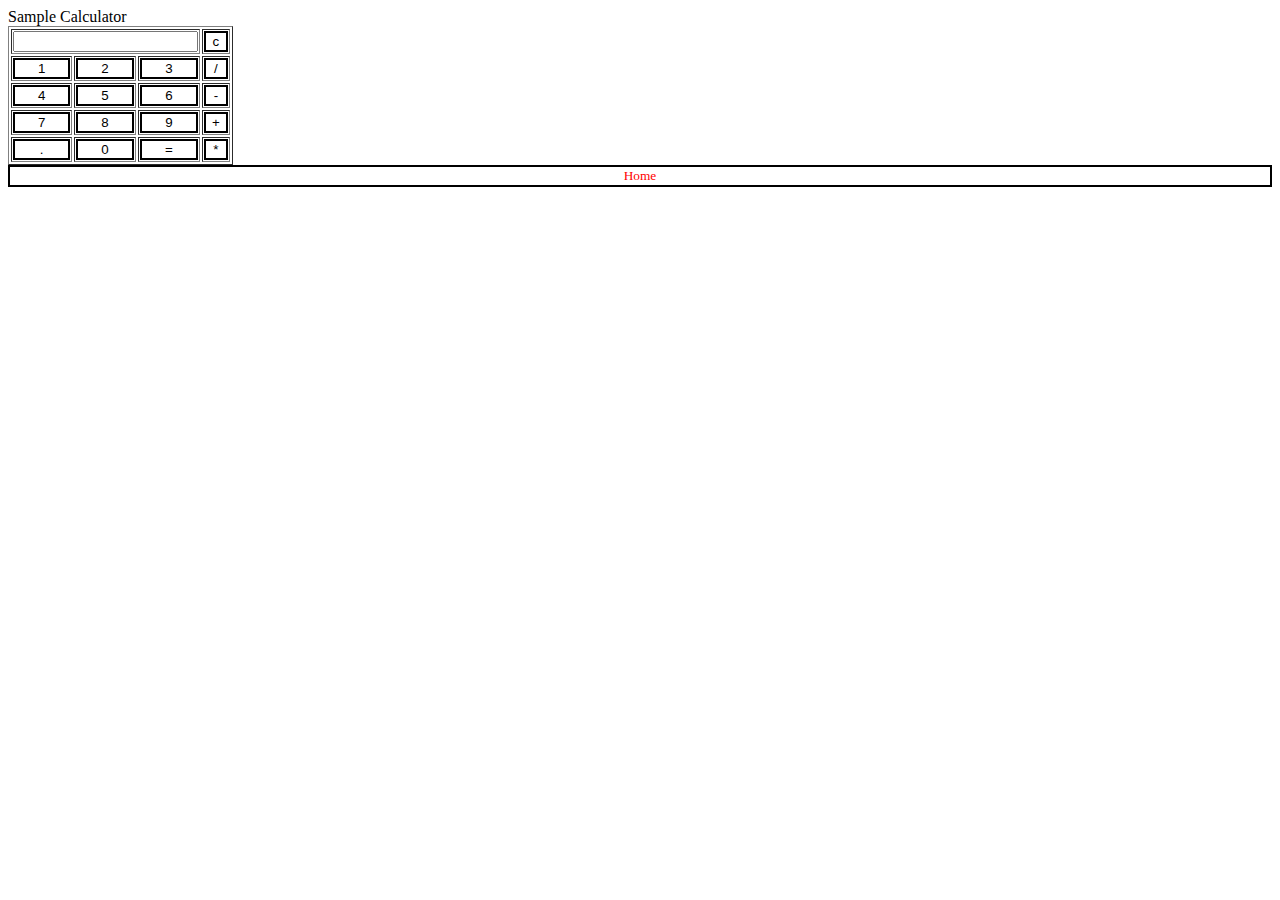
<file: ITC/calculator.html>
<!DOCTYPE html>
<html>
    <head>
        <script>
          function dis(val)
         {
             document.getElementById("result").value+=val
         }
           
         function solve()
         {
             let x = document.getElementById("result").value
             let y = eval(x)
             document.getElementById("result").value = y
         }
           
         function clr()
         {
             document.getElementById("result").value = ""
         }
         </script>
         <style>
             input[type="button"]
         {
         background-color:white;
         color: black;
         border: solid black 2px;
         width:100%
         }
         </style>
         <title> Sample Calculator </title>
</head>
         <Body>
        <div class = title >Sample Calculator</div>
      <table border ="1">
         <tr>
            <td colspan="3"><input type="text" id="result"/></td>
            <td><input type="button" value="c" onclick="clr()"/> </td>
         </tr>
         <tr>
   
            <td><input type="button" value="1" onclick="dis('1')"/> </td>
            <td><input type="button" value="2" onclick="dis('2')"/> </td>
            <td><input type="button" value="3" onclick="dis('3')"/> </td>
            <td><input type="button" value="/" onclick="dis('/')"/> </td>
         </tr>
         <tr>
            <td><input type="button" value="4" onclick="dis('4')"/> </td>
            <td><input type="button" value="5" onclick="dis('5')"/> </td>
            <td><input type="button" value="6" onclick="dis('6')"/> </td>
            <td><input type="button" value="-" onclick="dis('-')"/> </td>
         </tr>
         <tr>
            <td><input type="button" value="7" onclick="dis('7')"/> </td>
            <td><input type="button" value="8" onclick="dis('8')"/> </td>
            <td><input type="button" value="9" onclick="dis('9')"/> </td>
            <td><input type="button" value="+" onclick="dis('+')"/> </td>
         </tr>
         <tr>
            <td><input type="button" value="." onclick="dis('.')"/> </td>
            <td><input type="button" value="0" onclick="dis('0')"/> </td>
            <td><input type="button" value="=" onclick="solve()"/> </td>
            <td><input type="button" value="*" onclick="dis('*')"/> </td>
         </tr>
         </table>

         
            <input type="button" value="Home" onclick="history.back()" style = "font-family: 'Titillium'; color:red"> 
       
         
         </Body>

    
</html>
</file>
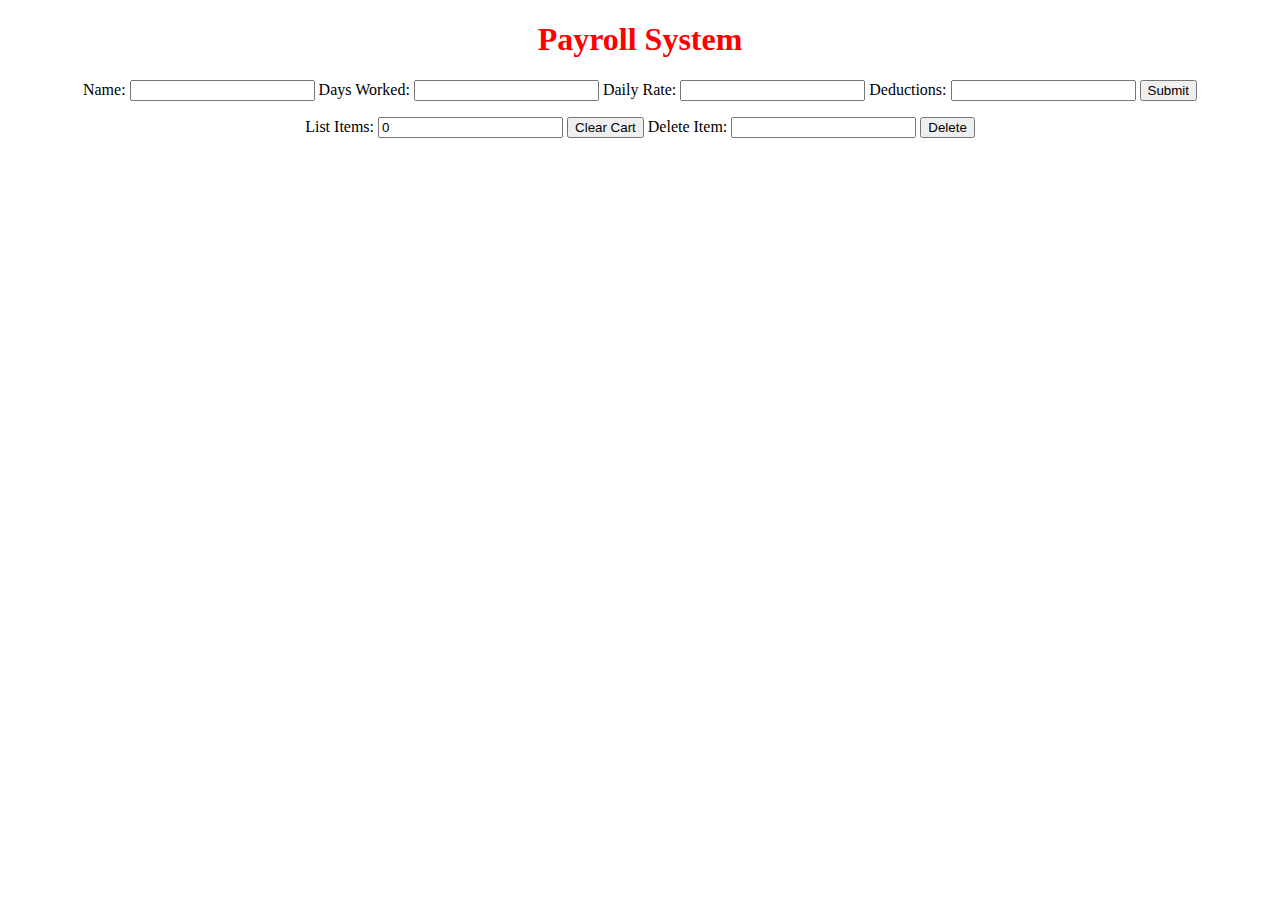
<file: ITC/cart.html>
<!DOCTYPE html>

<html>

<head>

    <style>

        #cart {

          font-family: "Trebuchet MS", Arial, Helvetica, sans-serif;

          border-collapse: collapse;

          width: 100%;

        }

        

        #cart td, #cart th {

          border: 1px solid #ddd;

          padding: 8px;

        }

        

        #cart tr:nth-child(even){background-color: #f2f2f2;}

        #cart tr:nth-child(odd){background-color: #bfddf1;}

             

        

        #cart th {

          padding-top: 12px;

          padding-bottom: 12px;

          text-align: left;

          background-color: #ff0000;

          color: white;

        }

    </style>

</head>

<body onload="initlist()">

<h1 style ="text-align: center; color: red; font-family: 'Titillium';">
    Payroll System</h1>



<p style = "text-align: center; font-family: 'Titillium';">

<label for = "employee">Name:</label>
<input type = "texbox" id = "itemdesc" name = "employee">

<label for="qty">Days Worked:</label>
<input id="qty" name="qty" type="number" oninput="computeamount()"></input>

<label for="price">Daily Rate:</label>
<input id="price" name="price" type="number" oninput="computeamount()"></input>
<!--
<label for="amount">Gross:</label>
<input id="amount" name="amount" type="number" readonly></input>
-->
<label for = "deduct">Deductions: </label>
<input type = "number" min= "0" name = "deduct" id= "deduction">

<button onclick="addtocart()">Submit</button>

</p>

<p style = "text-align: center; font-family: 'Titillium';">

<label for="items">List Items:</label>
<input id="items" name="items" type="number" readonly></input>
<button onclick="clearcart()">Clear Cart</button>

<!--   <button onclick="showcart()">Show Cart</button> --> 

<label for="delitem">Delete Item:</label>
<input id="delitem" name="delitem" type="number" ></input>
<button onclick="deleteitem()" >Delete</button>  

</p>

<!--
<p id="cart"></p>-->

<script>





    // Initialize cart      

    function initlist(){

        cart=[];

        document.getElementById("items").value=cart.length;
        document.getElementById("cart").innerHTML="";

    }

    // Clear Cart

    function clearcart(){

        var toclear;
        toclear=confirm("Delete all item(s) from cart ?");

        if (toclear) {
             initlist();
        }
    }



    // Add item to cart

    function addtocart(){

         var cartitem = {
             "item": "1",
             "price": 0,
             "qty": 1,
             "deduce":0,
            "itemamount" : function itemamount(){
                 return Math.round(this.price*this.qty*100)/100;  

               },
            "finalpay" : function netPay(){
                 return Math.round(this.price*this.qty)-this.deduce;  

               }
            };
          cartitem.item=document.getElementById("itemdesc").value;
          cartitem.qty=document.getElementById("qty").value;
          cartitem.price=document.getElementById("price").value;
          cartitem.deduce=document.getElementById("deduction").value;

          console.log(cartitem.item);
          console.log(cartitem.qty);
          console.log(cartitem.price);
          console.log(cartitem.deduction);

           cart.push(cartitem);

          //cart[cart.length]=cartitem;

          console.log(cart.length);
          document.getElementById("items").value=cart.length;
          showcart();

    }

    // Compute Amount per Item

    function computeamount() {

          var q,p,q;

          q = document.getElementById("qty").value*1;

          p = document.getElementById("price").value*1;

          a = Math.round(q*p*100)/100;  // rounds off to 2 decimal places

          console.log(a);
          document.getElementById("amount").value=a;
    }    

    

    // Delete item from chart

    function deleteitem(){

        var todelete;
        var itemno;
        itemno=document.getElementById("delitem").value;
        todelete=confirm("Delete item no. "+itemno+"?");

        if (todelete) {
             cart.splice(itemno-1,1);
             document.getElementById("items").value=cart.length;
             showcart();   
        }
    }

    // Show the contents of the cart

    function showcart(){

        var i,l,carttext,totalamount,ln;
        var theader,tbody,tb,tfooter;

        /* Generate table header;
        theader ="<thead>";
        theader+="<tr>";
        theader+="<th>No.</th>";
        theader+='<th style="text-align:left" >Item</th>';
        theader+="<th>Quantity</th>";
        theader+='<th style="text-align:right">Price</th>';
        theader+="<th>Amount</th>";
        theader+="</tr>";
        theader+="</thead>";*/
        

        theader ="<thead>";
        theader+="<tr>";
        theader+="<th>No.</th>";
        theader+='<th style="text-align:left" >Employee Name</th>';
        theader+="<th>Days Worked</th>";
        theader+='<th style="text-align:right">Daily Rate</th>';
        theader+="<th>Gross Pay</th>";
        theader+="<th>Deduction Amount</th>";
        theader+="<th>Net Pay</th>";

        // Generate Table Body
        l = cart.length;

      //  for (i=0,totalamount=0,carttext="",tbody='<tbody id="cart">';i<l;i++){
        for (i=0,totalamount=0,carttext="",tbody='';i<l;i++){
            ln=i+1;    
            tbody += "<tr>"
                +'<td>'+ln+' </td>'
                +'<td>'+cart[i].item+' </td>'
                +'<td style="text-align:right">'+cart[i].qty+'</td>'
                +'<td style="text-align:right">'+cart[i].price+'</td>'
                +'<td style="text-align:right">'+cart[i].itemamount()+'</td>'   
                +'<td style="text-align:right">'+cart[i].deduce+'</td>' 
                +'<td style="text-align:right">'+cart[i].finalpay()+'</td>' 
                +"</tr>";
            totalamount+=cart[i].itemamount();
        }
       // tbody += "</tbody>";
        // Generate table footer;
        /*
        tfooter ="<tfoot>";
        tfooter+="<tr>";
        tfooter+='<th style="text-align:left">'+cart.length+'</th>';
        tfooter+='<th style="text-align:left">Items</th>';
        tfooter+='<th></th>';
        tfooter+='<th>Total Amount</th>';
        tfooter+='<th style="text-align:right">'+totalamount+'</th>';
        tfooter+="</tr>";
        tfooter+="</tfoot>";*/

       console.log(theader+tbody+tfooter);
        document.getElementById("cart").innerHTML=
           '<table>'+theader+tbody+tfooter+'</table>';
    }
    
// Global variable
var cart = []; 

</script>
</body>
</html>
</file>
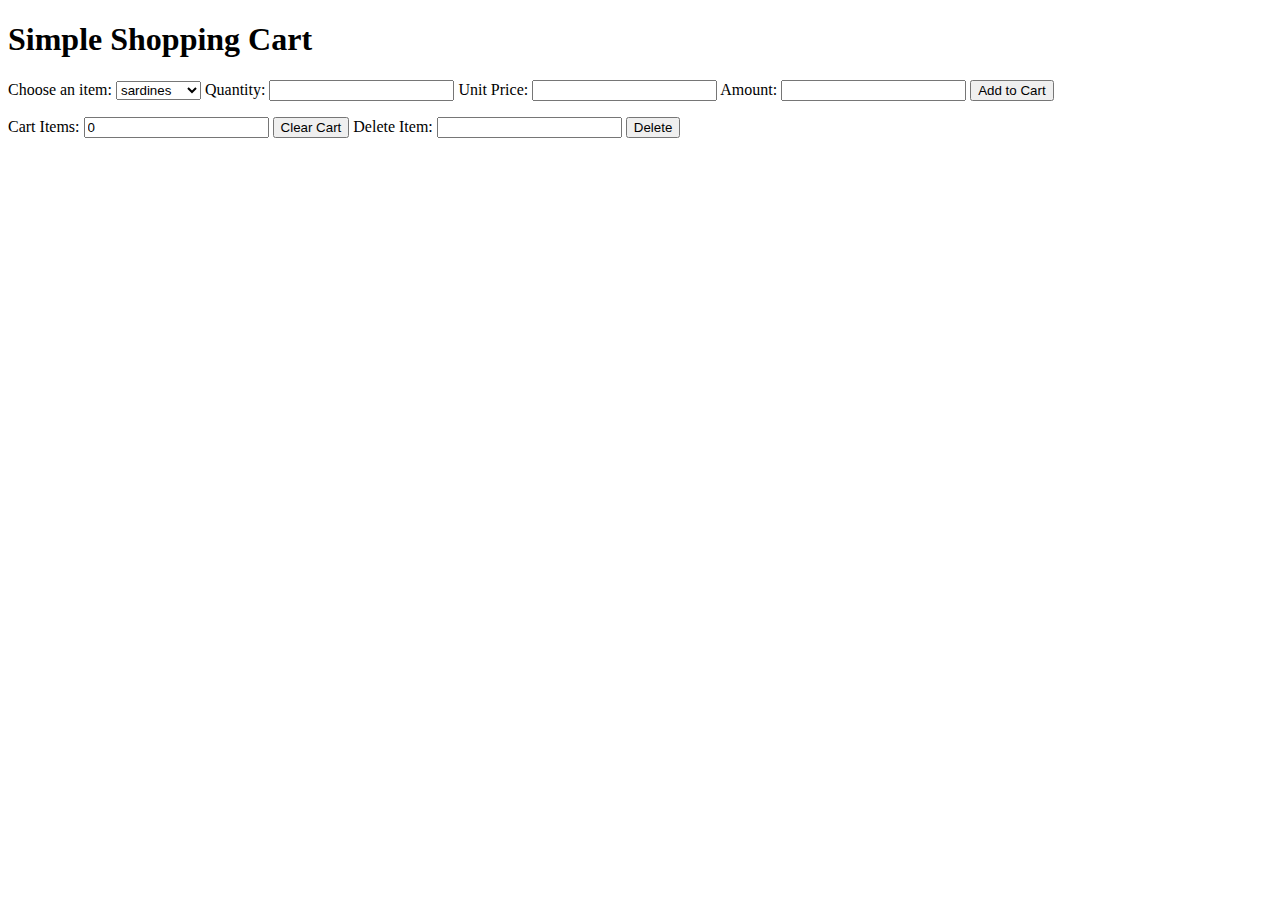
<file: ITC/cart2.html>
<!DOCTYPE html>

<html>

<head>

</head>

<body onload="initcart()">



<h1>Simple Shopping Cart</h1>



<p>

<label for="itemdesc">Choose an item:</label>    
<select name="itemdesc" id="itemdesc">
  <option value="sardines">sardines</option>
  <option value="hotdog">hotdog</option>
  <option value="shampoo">shampoo</option>
  <option value="toothpaste">toothpaste</option>
  <option value="noodles">noodles</option>
</select>

<label for="qty">Quantity:</label>
<input id="qty" name="qty" type="number" oninput="computeamount()"></input>

<label for="price">Unit Price:</label>
<input id="price" name="price" type="number" oninput="computeamount()"></input>

<label for="amount">Amount:</label>
<input id="amount" name="amount" type="number" readonly></input>

<button onclick="addtocart()">Add to Cart</button>
</p>

<p>
<label for="items">Cart Items:</label>
<input id="items" name="items" type="number" readonly></input>

<button onclick="clearcart()">Clear Cart</button>

<!--   <button onclick="showcart()">Show Cart</button> --> 

<label for="delitem">Delete Item:</label>
<input id="delitem" name="delitem" type="number" ></input>

<button onclick="deleteitem()" >Delete</button>  
</p>



<p id="cart"></p>
<script>





    // Initialize cart      

    function initcart(){

        cart=[];

        document.getElementById("items").value=cart.length;

        document.getElementById("cart").innerHTML="";



            

    }



    // Clear Cart

    function clearcart(){

        var toclear;
        toclear=confirm("Delete all item(s) from cart ?");
        if (toclear) {

             initcart();

        }

            

    }



    // Add item to cart

    function addtocart(){

         

         var cartitem = {

             "item": "1",

             "price": 0,

             "qty": 1,

            "itemamount" : function itemamount(){

                 return Math.round(this.price*this.qty*100)/100;  

               }

            };



          cartitem.item=document.getElementById("itemdesc").value;

          cartitem.qty=document.getElementById("qty").value;

          cartitem.price=document.getElementById("price").value;



          console.log(cartitem.item);

          console.log(cartitem.qty);

          console.log(cartitem.price);





           cart.push(cartitem);

          //cart[cart.length]=cartitem;



          console.log(cart.length);

          document.getElementById("items").value=cart.length;



          showcart();

    }



    // Compute Amount per Item

    function computeamount() {

          var q,p,q;

          q = document.getElementById("qty").value*1;

          p = document.getElementById("price").value*1;


          a = Math.round(q*p*100)/100;  // rounds off to 2 decimal places

          console.log(a);



          document.getElementById("amount").value=a;

        

    }    

    

    // Delete item from chart

    function deleteitem(){

        var todelete;

        var itemno;



        itemno=document.getElementById("delitem").value;
        todelete=confirm("Delete item no. "+itemno+"?");

        if (todelete) {


            cart.splice(itemno-1,1);

            document.getElementById("items").value=cart.length;

             showcart();   

        }



    }



    // Show the contents of the cart

    function showcart(){



        var i,l,carttext,totalamount,ln;

        var theader,tbody,tb,tfooter;



    

        // Generate table header;
/*
        theader ="<thead>";

        theader+="<tr>";

        theader+="<th>No.</th>";

        theader+='<th style="text-align:left" >Item</th>';

        theader+="<th>Quantity</th>";

        theader+='<th style="text-align:right">Price</th>';

        theader+="<th>Amount</th>";

        theader+="</tr>";

        theader+="</thead>"; -->


        theader ="<thead>";*/

theader+="<tr>";

theader+="<th>No.</th>";

theader+='<th style="text-align:left" >Employee Name</th>';

theader+="<th>Days Worked</th>";

theader+='<th style="text-align:right">Daily Rate</th>';

theader+="<th>Gross Pay</th>";

theader+="<th>Deduction Amount</th>";

theader+="<th>Net Pay</th>";

        

        // Generate Table Body

        l = cart.length;

        for (i=0,totalamount=0,carttext="",tbody='';i<l;i++){

            ln=i+1;    

            tbody += "<tr>"

                +'<td>'+ln+' </td>'

                +'<td>'+cart[i].item+' </td>'

                +'<td style="text-align:right">'+cart[i].qty+'</td>'

                +'<td style="text-align:right">'+cart[i].price+'</td>'

                +'<td style="text-align:right">'+cart[i].itemamount()+'</td>'                

                +"</tr>";

                       

            totalamount+=cart[i].itemamount();

          
        }



        //tbody += "</tbody>";



        // Generate table footer;

        tfooter ="<tfoot>";

        tfooter+="<tr>";

        tfooter+='<th style="text-align:left">'+cart.length+'</th>';

        tfooter+='<th style="text-align:left">Items</th>';

        tfooter+='<th></th>';

        tfooter+='<th>Total Amount</th>';

        tfooter+='<th style="text-align:right">'+totalamount+'</th>';

        tfooter+="</tr>";
        tfooter+="</tfoot>";
       console.log(theader+tbody+tfooter);
        document.getElementById("cart").innerHTML=
           "<table>"+theader+tbody+tfooter+"</table";
    }

  

// Global variable
var cart = []; 

</script>
</body>
</html>
</file>
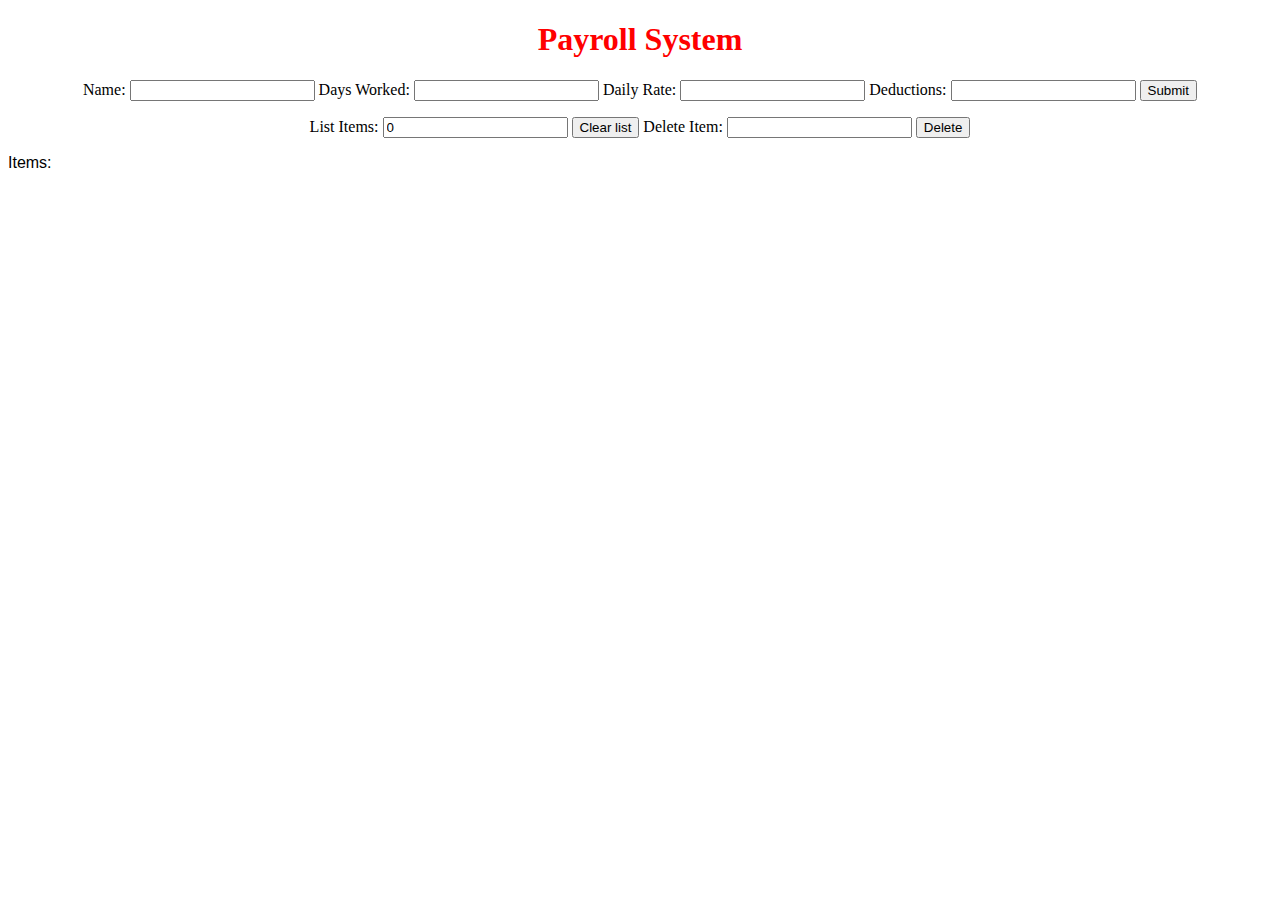
<file: ITC/cartbackup.html>
<!DOCTYPE html>
<html>
<head>
    <style>
        #list {
          font-family: "Trebuchet MS", Arial, Helvetica, sans-serif;
          border-collapse: collapse;
          width: 100%;
        }

        #list td, #list th {
          border: 1px solid #ddd;
          padding: 8px;
        }

        #list tr:nth-child(even){background-color: #f2f2f2;}
        #list tr:nth-child(odd){background-color: #bfddf1;}    

        #list th {

          padding-top: 12px;
          padding-bottom: 12px;
          text-align: center;
          background-color: #ff0000;
          color: white;
        }
    </style>
</head>

<body onload="initlist()">

<h1 style ="text-align: center; color: red; font-family: 'Titillium';">
    Payroll System</h1>



<p style = "text-align: center; font-family: 'Titillium';">

<label for = "employee">Name:</label>
<input type = "texbox" id = "employeename" name = "employee">

<label for="daysworked">Days Worked:</label>
<input id="dw" name="faysworked" type="number"></input>

<label for="dailyrate">Daily Rate:</label>
<input id="rate" name="dailyrate" type="number"></input>

<label for = "deduct">Deductions: </label>
<input type = "number" min= "0" name = "deduct" id= "deduction">

<button onclick="addtolist()">Submit</button>

</p>

<p style = "text-align: center; font-family: 'Titillium';">

<label for="items">List Items:</label>
<input id="items" name="items" type="number" readonly></input>
<button onclick="clearlist()">Clear list</button>


<label for="delitem">Delete Item:</label>
<input id="delitem" name="delitem" type="number" ></input>
<button onclick="deleteitem()" >Delete</button>  

</p>


<p id="list"></p>

<script>

    function initlist(){
        list=[];
        document.getElementById("items").value=list.length;
        document.getElementById("list").innerHTML="Items:";

    }


    function clearlist(){
        var reset;
        reset=confirm("Delete all item(s) from list ?");

        if (reset) {
             initlist();
        }
    }


    function addtolist(){

         var listitem = {
             "item": "1",
             "rate": 0,
             "dw": 1,
             "deduce":0,
            "itemamount" : function itemamount(){
                 return Math.round(this.rate*this.dw*100)/100;  
               },
            "finalpay" : function netPay(){
                 return Math.round(this.rate*this.dw)-this.deduce;  
               }
            };
          listitem.item=document.getElementById("employeename").value;
          listitem.dw=document.getElementById("dw").value;
          listitem.rate=document.getElementById("rate").value;
          listitem.deduce=document.getElementById("deduction").value;

          console.log(listitem.item);
          console.log(listitem.dw);
          console.log(listitem.rate);
          console.log(listitem.deduction);

          list.push(listitem);

          console.log(list.length);
          document.getElementById("items").value=list.length;
          showlist();

    }
    
    function deleteitem(){

        var todelete;
        var itemno;
        itemno=document.getElementById("delitem").value;
        todelete=confirm("Delete item no. "+itemno+"?");

        if (todelete) {
            list.splice(itemno-1,1);
             document.getElementById("items").value=list.length;
             showlist();   
        }
    }

    function showlist(){

        var i,l,listtext,ln;
        var theader,tbody,tb;


        theader ="<thead>";
        theader+="<tr>";
        theader+="<th>No.</th>";
        theader+='<th style="text-align:left" >Employee Name</th>';
        theader+="<th>Days Worked</th>";
        theader+='<th style="text-align:right">Daily Rate</th>';
        theader+="<th>Gross Pay</th>";
        theader+="<th>Deduction Amount</th>";
        theader+="<th>Net Pay</th>";

        l = list.length;

        for (i=0,carttext="",tbody='';i<l;i++){
            ln=i+1;    
            tbody += "<tr>"
                +'<td>'+ln+' </td>'
                +'<td>'+list[i].item+' </td>'
                +'<td style="text-align:center">'+list[i].dw+'</td>'
                +'<td style="text-align:center">₱'+list[i].rate+'</td>'
                +'<td style="text-align:center">₱'+list[i].itemamount()+'</td>'   
                +'<td style="text-align:center">₱'+list[i].deduce+'</td>' 
                +'<td style="text-align:center">₱'+list[i].finalpay()+'</td>' 
                +"</tr>";
        }
       console.log(theader+tbody);
        document.getElementById("list").innerHTML=
           '<table>'+theader+tbody+'</table>';
    }
    
var list = []; 
</script>
</body>
</html>
</file>
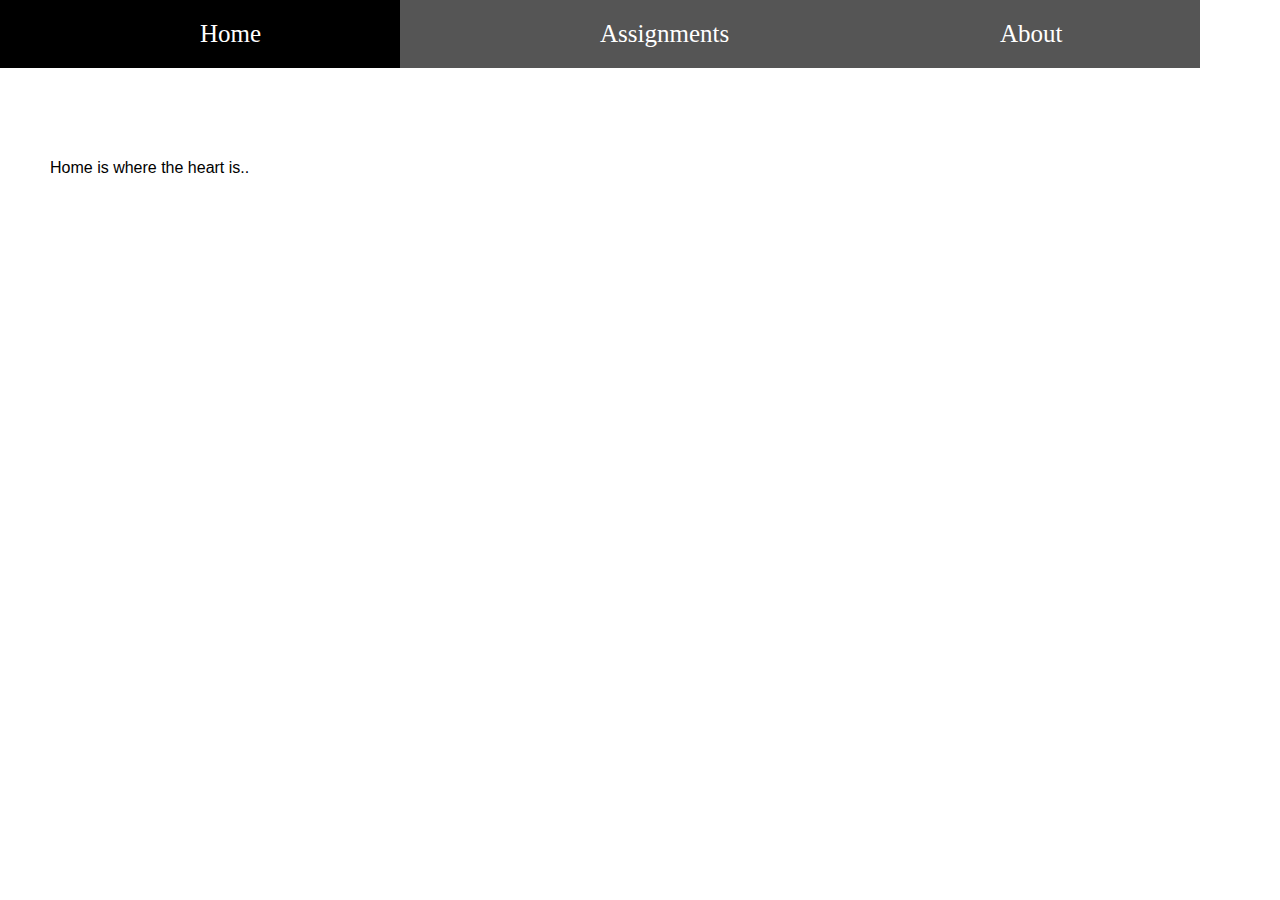
<file: ITC/PracBackup.html>
<!DOCTYPE html>
<html>
<head>


<meta name="viewport" content="width=device-width, "> <!--initial-scale=1-->
<style>
* {box-sizing: border-box}

/* Set height of body and the document to 100% */
body, html {
  height: 100%;
  margin: 0;
  font-family: Arial, Helvetica, sans-serif;
}

/* Style tab links */
.tablink {
  background-color: #555;
  color: white;
  font-family: 'Titillium';
  float: left;
  border: none;
  outline: none;
  cursor: pointer;
  padding: 20px 200px;
  font-size: 25px;
  width: 30%;
}

.tablink:hover {
  background-color: #777;
}

/* Style the tab content (and add height:100% for full page content) */
.tabcontent {
  color: white;
  display: none;
  padding: 100px 50px;
  height: 100%;
}

#Home {background-color: white;}
#Assignments {background-color: maroon;}
#About {background-image: url('AboutBackground.png')}
</style>
</head>
<body>

<button class="tablink" onclick="openPage('Home', this, 'black')" id="defaultOpen">Home</button>
<button class="tablink" onclick="openPage('Assignments', this, 'red')" >Assignments</button>
<button class="tablink" onclick="openPage('About', this, 'orange')">About</button>

<div id="Home" class="tabcontent">
  <h3>Home</h3>
  <p style = "color: black;">Home is where the heart is..</p>
</div>

<div id="Assignments" class="tabcontent">
  <h3>Assignments</h3>
  <p>Some assignments this fine day!</p> 
  <select name = "assignments" id = "selectAssignment" style = "color:red" onchange = "clickbtn (this.value)">
    <option value = "" style = "font-family: 'Titillium'">Select Assignment...</a></option>
    <option value = "Assignments/addition.html" style = "font-family: 'Titillium'">Add Two Numbers(Not Included)</a></option>
    <option value = "Assignments/Conversion.html"style = "font-family: 'Titillium'">Conversion</option>
    <option value = "Assignments/IncomeTax.html"style = "font-family: 'Titillium'">Income Tax</option>
    <option value = "Assignments/Factorial.html"style = "font-family: 'Titillium'">Factorial, Sum, and Average</option>
    <option value = "Assignments/Payroll.html"style = "font-family: 'Titillium'">Payroll</option>
</select>

<a href = '' id = 'View' target = "_self"><button>View</button></a>

 <button><a href='calculator.html' alt='Assignment 1 link' style= "text-decoration:none;font-family: 'Titillium'" target = "_self">Sample Calculator</a></button>
</div>

<div id="About" class="tabcontent">
  <h3>About</h3>
  <p>Who we are and what we do.</p>
</div>

<script>
function openPage(pageName,elmnt,color) {
  var i, tabcontent, tablinks;
  tabcontent = document.getElementsByClassName("tabcontent");
  for (i = 0; i < tabcontent.length; i++) {
    tabcontent[i].style.display = "none";
  }
  tablinks = document.getElementsByClassName("tablink");
  for (i = 0; i < tablinks.length; i++) {
    tablinks[i].style.backgroundColor = "";
  }
  document.getElementById(pageName).style.display = "block";
  elmnt.style.backgroundColor = color;
}

document.getElementById("defaultOpen").click();

window.onload = function() {
            var oDDL = document.getElementById("selectAssignment");

            oDDL.onchange = function updateButtons() {
            var oLink = document.getElementById('View');    
            oLink.href = oDDL.value;
        };

            oDDL.onchange();
        };
</script>
   
</body>
</html>
</file>
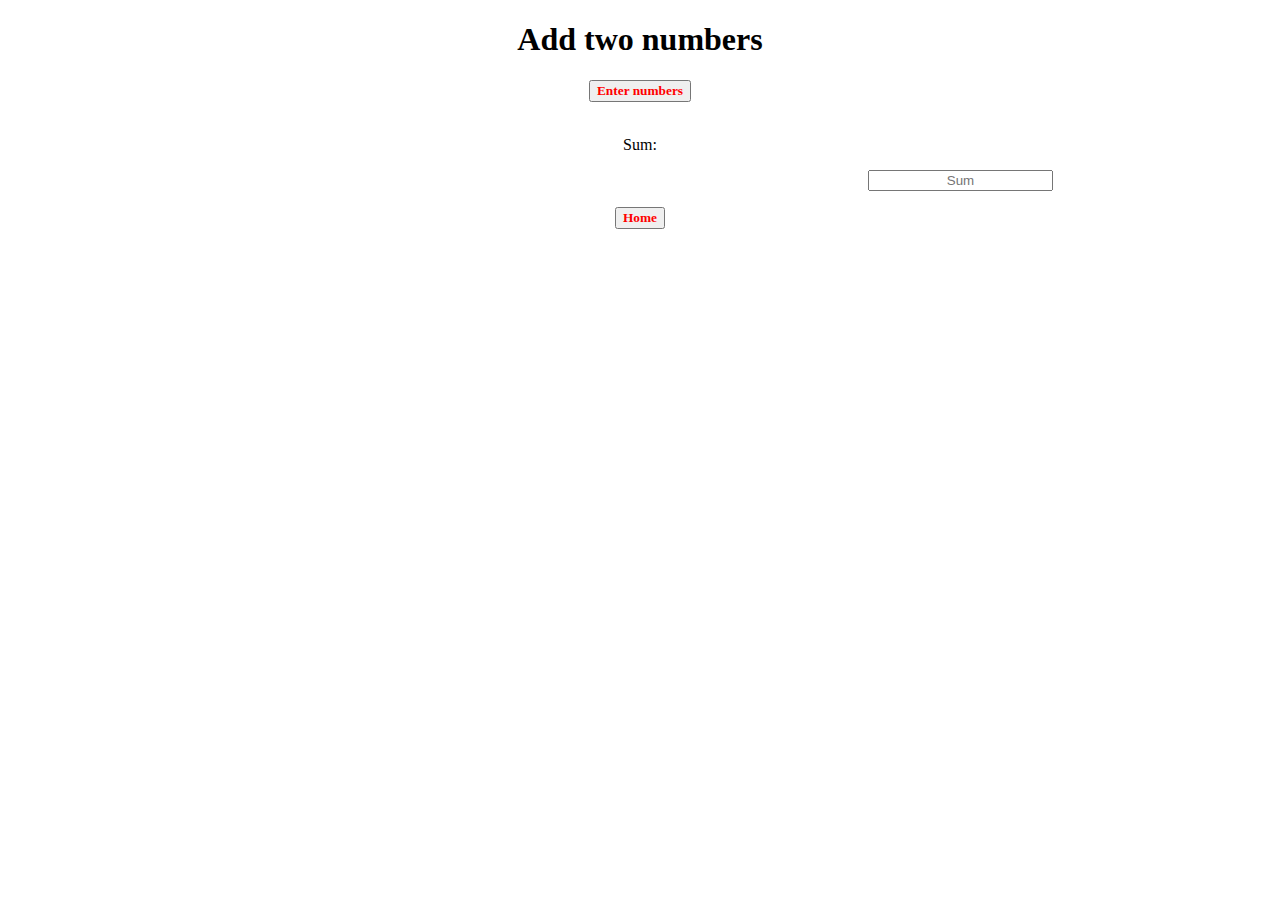
<file: ITC/Assignments/addition.html>
<!DOCTYPE html>
<html>
    <head>
        <title>Add 2 numbers </title> 
        <link rel="stylesheet" href="styles.css">
    <head>
<body>


<h1>Add two numbers</h1>

<div>
<button onclick="clickbtn()">Enter numbers</button><br>

<p style = "text-align: center; font-family: 'Titillium';"
>Sum:<span id = "equation"></span></p>
<input type = "text" id = "sum" placeholder = "Sum" readonly 
style = "font-family: 'Arial'; text-align: center; margin-left: 860px;"> 






<p>
<button onclick="history.back()" style = "font-family: 'Titillium'; color:red; " >Home</button>
</p>

</div>



<script>
function clickbtn()
{
  let x='', y='',n1=0,n2=0;
   x=prompt('Enter first number:');
   y=prompt('Enter  second number:');
   n1=parseInt(x);
   n2=parseInt(y);
   let z=n1+n2;
   /*document.getElementById("equation").innerhtml = "Equation:+ 'n1' + ' + ' 
    'n2' + '=';*/
   document.getElementById("sum").value = z;
   
}

</script>
</body>
</html>
</file>
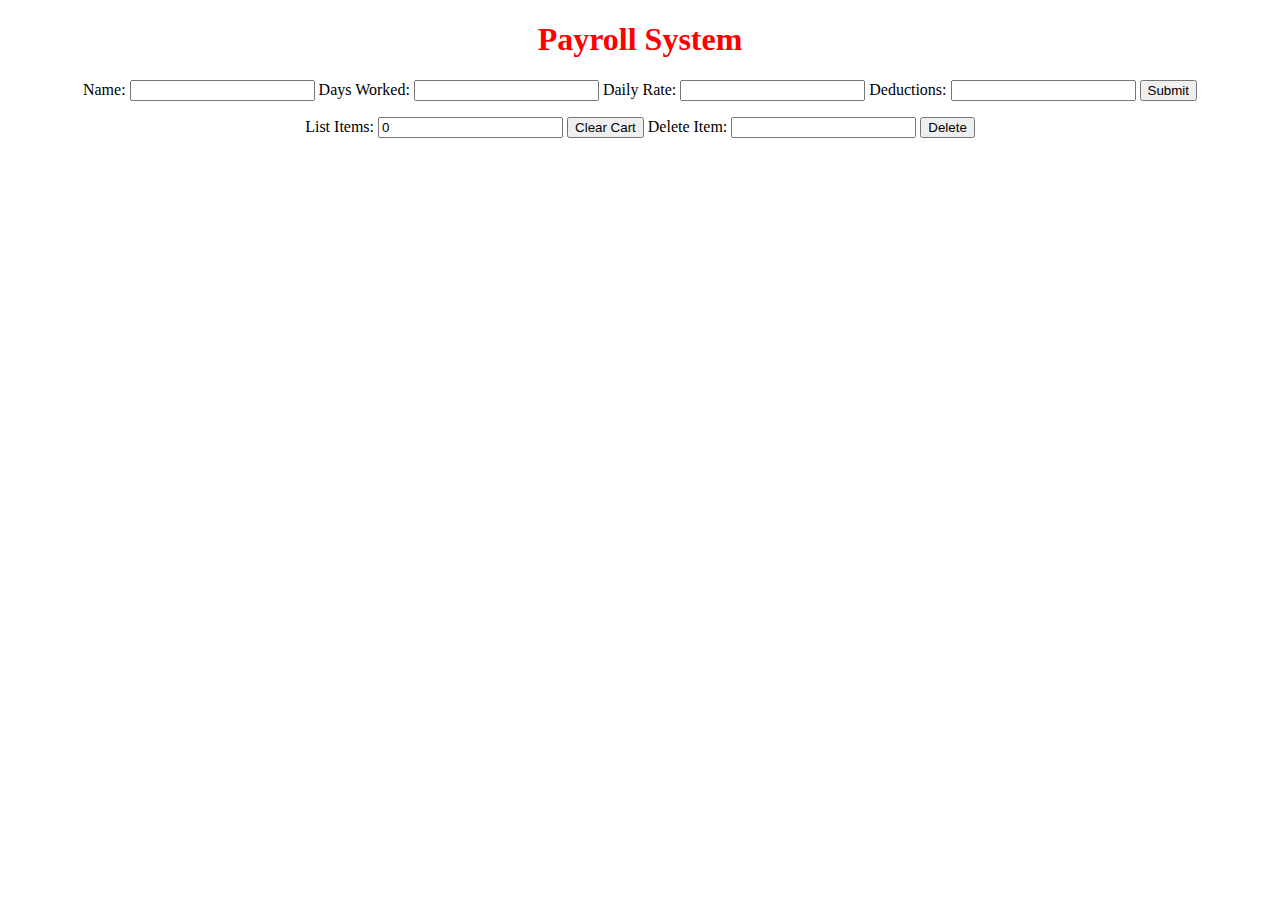
<file: ITC/Assignments/cartbackup.html>
<!DOCTYPE html>
<html>
<head>
    <style>
        #cart {
          font-family: "Trebuchet MS", Arial, Helvetica, sans-serif;
          border-collapse: collapse;
          width: 100%;
        }

        #cart td, #cart th {
          border: 1px solid #ddd;
          padding: 8px;
        }

        #cart tr:nth-child(even){background-color: #f2f2f2;}
        #cart tr:nth-child(odd){background-color: #bfddf1;}    

        #cart th {

          padding-top: 12px;
          padding-bottom: 12px;
          text-align: center;
          background-color: #ff0000;
          color: white;
        }
    </style>
</head>

<body onload="initlist()">

<h1 style ="text-align: center; color: red; font-family: 'Titillium';">
    Payroll System</h1>



<p style = "text-align: center; font-family: 'Titillium';">

<label for = "employee">Name:</label>
<input type = "texbox" id = "itemdesc" name = "employee">

<label for="qty">Days Worked:</label>
<input id="qty" name="qty" type="number" oninput="computeamount()"></input>

<label for="price">Daily Rate:</label>
<input id="price" name="price" type="number" oninput="computeamount()"></input>
<!--
<label for="amount">Gross:</label>
<input id="amount" name="amount" type="number" readonly></input>
-->
<label for = "deduct">Deductions: </label>
<input type = "number" min= "0" name = "deduct" id= "deduction">

<button onclick="addtocart()">Submit</button>

</p>

<p style = "text-align: center; font-family: 'Titillium';">

<label for="items">List Items:</label>
<input id="items" name="items" type="number" readonly></input>
<button onclick="clearcart()">Clear Cart</button>

<!--   <button onclick="showcart()">Show Cart</button> --> 

<label for="delitem">Delete Item:</label>
<input id="delitem" name="delitem" type="number" ></input>
<button onclick="deleteitem()" >Delete</button>  

</p>


<p id="cart"></p>

<script>





    // Initialize cart      

    function initlist(){

        cart=[];

        document.getElementById("items").value=cart.length;
        document.getElementById("cart").innerHTML="";

    }

    // Clear Cart

    function clearcart(){

        var toclear;
        toclear=confirm("Delete all item(s) from cart ?");

        if (toclear) {
             initlist();
        }
    }



    // Add item to cart

    function addtocart(){

         var cartitem = {
             "item": "1",
             "price": 0,
             "qty": 1,
             "deduce":0,
            "itemamount" : function itemamount(){
                 return Math.round(this.price*this.qty*100)/100;  

               },
            "finalpay" : function netPay(){
                 return Math.round(this.price*this.qty)-this.deduce;  

               }
            };
          cartitem.item=document.getElementById("itemdesc").value;
          cartitem.qty=document.getElementById("qty").value;
          cartitem.price=document.getElementById("price").value;
          cartitem.deduce=document.getElementById("deduction").value;

          console.log(cartitem.item);
          console.log(cartitem.qty);
          console.log(cartitem.price);
          console.log(cartitem.deduction);

           cart.push(cartitem);

          //cart[cart.length]=cartitem;

          console.log(cart.length);
          document.getElementById("items").value=cart.length;
          showcart();

    }

    // Compute Amount per Item

    function computeamount() {

          var q,p,q;

          q = document.getElementById("qty").value*1;

          p = document.getElementById("price").value*1;

          a = Math.round(q*p*100)/100;  // rounds off to 2 decimal places

          console.log(a);
          document.getElementById("amount").value=a;
    }    

    

    // Delete item from chart

    function deleteitem(){

        var todelete;
        var itemno;
        itemno=document.getElementById("delitem").value;
        todelete=confirm("Delete item no. "+itemno+"?");

        if (todelete) {
             cart.splice(itemno-1,1);
             document.getElementById("items").value=cart.length;
             showcart();   
        }
    }

    // Show the contents of the cart

    function showcart(){

        var i,l,carttext,totalamount,ln;
        var theader,tbody,tb,tfooter;

        /* Generate table header;
        theader ="<thead>";
        theader+="<tr>";
        theader+="<th>No.</th>";
        theader+='<th style="text-align:left" >Item</th>';
        theader+="<th>Quantity</th>";
        theader+='<th style="text-align:right">Price</th>';
        theader+="<th>Amount</th>";
        theader+="</tr>";
        theader+="</thead>";*/
        

        theader ="<thead>";
        theader+="<tr>";
        theader+="<th>No.</th>";
        theader+='<th style="text-align:left" >Employee Name</th>';
        theader+="<th>Days Worked</th>";
        theader+='<th style="text-align:right">Daily Rate</th>';
        theader+="<th>Gross Pay</th>";
        theader+="<th>Deduction Amount</th>";
        theader+="<th>Net Pay</th>";

        // Generate Table Body
        l = cart.length;

      //  for (i=0,totalamount=0,carttext="",tbody='<tbody id="cart">';i<l;i++){
        for (i=0,totalamount=0,carttext="",tbody='';i<l;i++){
            ln=i+1;    
            tbody += "<tr>"
                +'<td>'+ln+' </td>'
                +'<td>'+cart[i].item+' </td>'
                +'<td style="text-align:right">'+cart[i].qty+'</td>'
                +'<td style="text-align:right">'+cart[i].price+'</td>'
                +'<td style="text-align:right">'+cart[i].itemamount()+'</td>'   
                +'<td style="text-align:right">'+cart[i].deduce+'</td>' 
                +'<td style="text-align:right">'+cart[i].finalpay()+'</td>' 
                +"</tr>";
            totalamount+=cart[i].itemamount();
        }
       // tbody += "</tbody>";
        // Generate table footer;
        /*
        tfooter ="<tfoot>";
        tfooter+="<tr>";
        tfooter+='<th style="text-align:left">'+cart.length+'</th>';
        tfooter+='<th style="text-align:left">Items</th>';
        tfooter+='<th></th>';
        tfooter+='<th>Total Amount</th>';
        tfooter+='<th style="text-align:right">'+totalamount+'</th>';
        tfooter+="</tr>";
        tfooter+="</tfoot>";*/

       console.log(theader+tbody+tfooter);
        document.getElementById("cart").innerHTML=
           '<table>'+theader+tbody+tfooter+'</table>';
    }
    
// Global variable
var cart = []; 

</script>
</body>
</html>
</file>
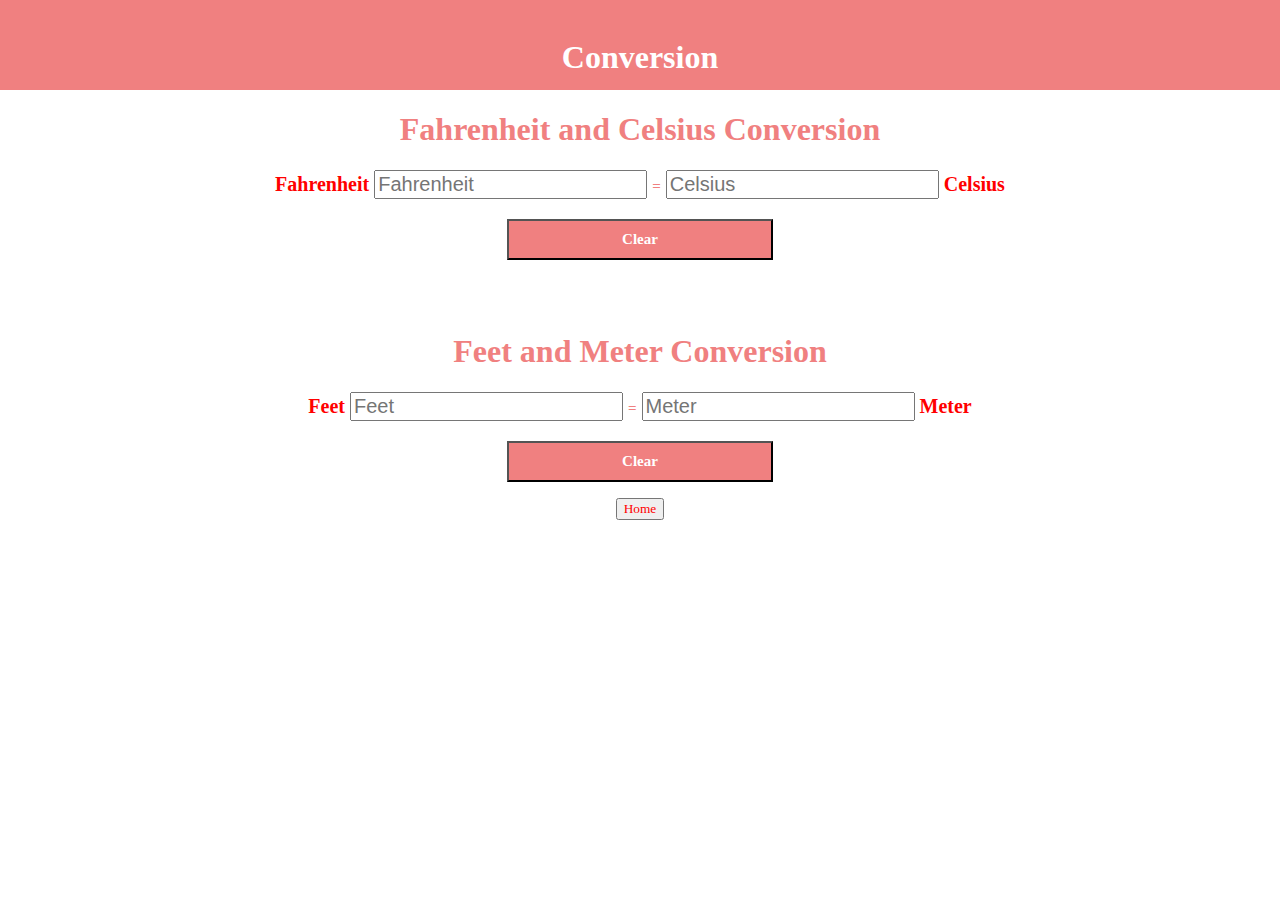
<file: ITC/Assignments/Conversion.html>
<!DOCTYPE html>
<html>
<head>
    <title>Conversions</title>
    <link rel="stylesheet" href="styles.css">
    <meta name="viewport" content="width=device-width, "> <!--initial-scale=1-->
    <style>
    * {box-sizing: border-box}

    body, html {
    height: 100%;
    margin: 0;
    font-family: Arial, Helvetica, sans-serif;
    }
    </style>
</head>

<body>
    <header style = "background-color:lightcoral; text-align: center; width: 100%; height: 10%"><br>
        <h1 style = "font-family: 'Titillium'; color:white; text-align: center;">Conversion</h1>
    </header>

    <!--Fahrenheit and Celsius Conversion-->
    <h1 style = "color: lightcoral; text-align: center;">Fahrenheit and Celsius Conversion</h1>
    <p style = "font-family: 'Titillium'; color: lightcoral; font-weight: bold; text-align: center; font-size: 20px;">
        <label for = "fahren">Fahrenheit</label>
        <input id="inputFahrenheit" type="number" placeholder="Fahrenheit"
        oninput="ftocConverter(this.value)"
        onchange="ftocConverter(this.value)" name = "fahren" style = "font-size: 20px;">
        <span id ="nothing" style ="font-size: 15px;">=</span>
        
        <input id="inputCelsius" type="number" placeholder="Celsius"
        oninput="ctofConverter(this.value)"
        onchange="ctofConverter(this.value)" name = "Celsius" style = "font-size: 20px;" numberonly >
        <label for = "Celsius" style= "font-size: 20px;">Celsius</label>

     <p style = "text-align: center;"><button onclick="document.getElementById('inputFahrenheit').value = ''; 
        document.getElementById('inputCelsius').value = ''" style = "background-color: lightcoral; color:white;
     padding: 10px 113px; font-size: 15px; font-weight: bolder;">Clear</button> </p>   <br>
    
        
    <!--Feet and Meter Conversion--><br>
    <h1 style = "color: lightcoral; text-align: center;">Feet and Meter Conversion</h1>
    <p style = "font-family: 'Titillium'; color: lightcoral; font-weight: bold; text-align: center; font-size: 20px;">
      <label for = "feet">Feet</label>
      <input id="inputFeet" type="number" placeholder="Feet"
      oninput="ftom(this.value)"
      onchange="ftom(this.value)" name = "feet" min ="0" style = "font-size: 20px;" numberonly >

      <span id ="nothing" style ="font-size: 15px;">=</span>
      <input id="inputMeter" type="number" placeholder="Meter"
      oninput="mtof(this.value)"
      onchange="mtof(this.value)" name = "meter" min ="0"  style = "font-size: 20px;"numberonly>  
      <label for = "meter">Meter</label>
    </p>

    <p style = "text-align: center;"><button onclick="document.getElementById('inputFeet').value = ''; 
        document.getElementById('inputMeter').value = ''" style = "background-color: lightcoral; color:white;
     padding: 10px 113px; font-size: 15px; font-weight: bolder;">Clear</button> </p>  

    <p style = "text-align: center; font-family: 'Titillium'; font-weight: bold;"><input type="button" 
        value="Home" onclick="history.back()" style = "font-family: 'Titillium'; color:red; text-align: center;"> </p>
  
  <script>
      function ftocConverter(valNum) {
        valNum = parseFloat(valNum);
        document.getElementById("inputCelsius").value = Math.round(((valNum-32)/ 1.8)*100)/100;
    }

        function ctofConverter (valNum){
            valNum = parseFloat (valNum);
            document.getElementById("inputFahrenheit").value = Math.round(((valNum*1.8) + 32)*100)/100;
        }
        
        function ftom (valNum){
            valNum = parseFloat (valNum);
            document.getElementById("inputMeter").value = Math.round((valNum/3.2808)*100)/100;
        }

        function mtof (valNum){
            valNum = parseFloat (valNum);
            document.getElementById("inputFeet").value = Math.round((valNum*3.2808)*100)/100;
        }
  </script>
</body>
</html>
</file>
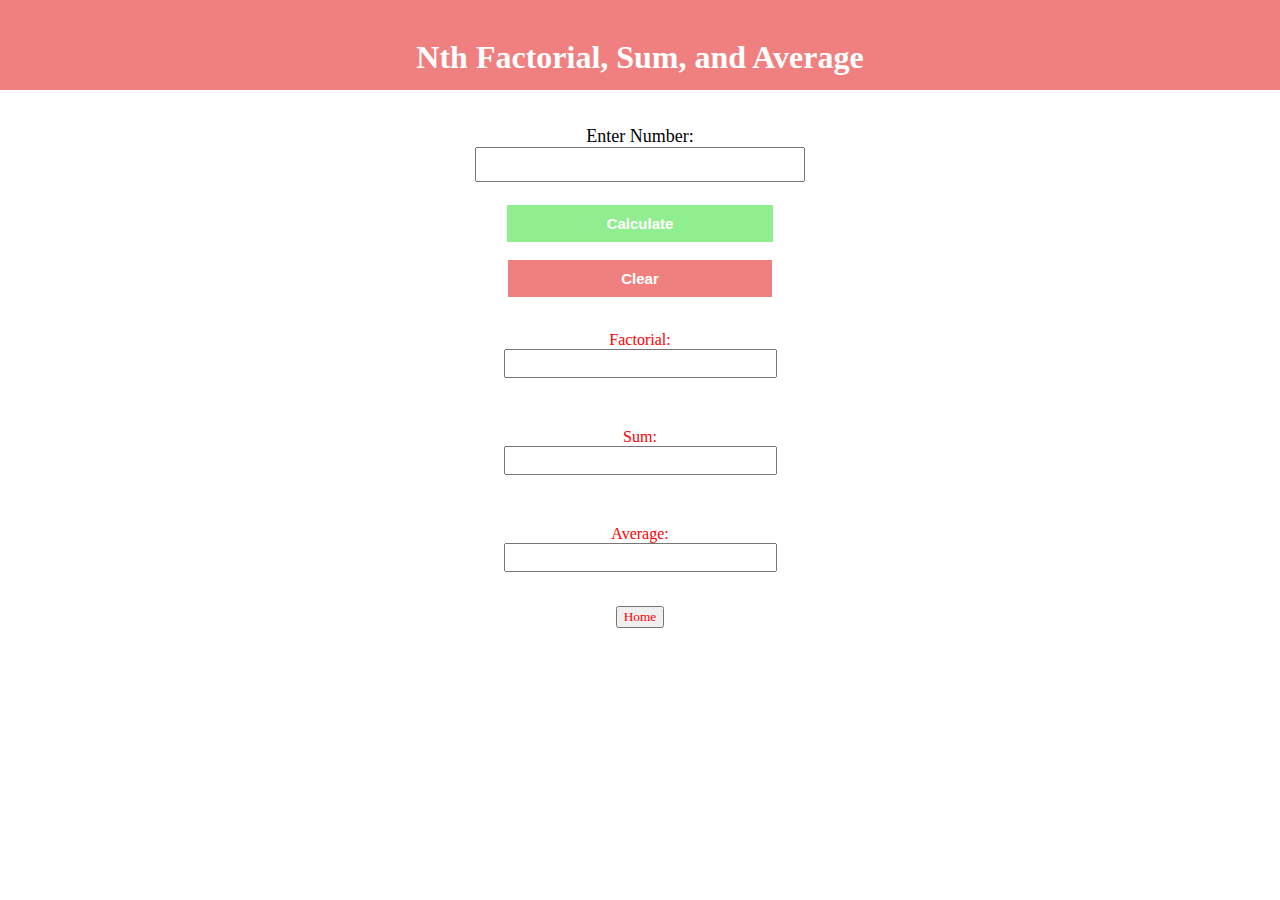
<file: ITC/Assignments/Factorial.html>
<!DOCTYPE html>
<html>
<head>
<title>Factorial, Sum, and Average</title>

<meta name="viewport" content="width=device-width, "> <!--initial-scale=1-->
<style>
* {box-sizing: border-box}

body, html {
  height: 100%;
  margin: 0;
  font-family: Arial, Helvetica, sans-serif;
}


</style>

</head>
<body>
    <header style = "font-family: 'Titillium'; background-color: lightcoral; width: 100%; height: 10%"><br><h1 style= "text-align: center; color: white; 
    font-weight: bold;">Nth Factorial, Sum, and Average</h1></header>
    <br>

    <div style = "text-align: center;"><br>
    <label  style = "font-family: 'Titillium'; font-size: large;">Enter Number:</label><br>
    <input type = "number" min = "0" id = "num" style= "font-size: 25px; text-align: center;" numberonly> <br>
    <br><input type = "button" id = "start" onclick = "FSA(num.value); Sum(num.value); Aver(num.value)" value = "Calculate"
    style = "margin-top: 5px; background-color: lightgreen; color: white; padding: 10px 100px; border: none; font-size: 15px; font-weight: bolder;">
    </div><br>


    <div style = "text-align: center;">
    <input type = "button" id = "start" onclick="document.getElementById('num').value = ''; 
    document.getElementById('factorial').value = '';
    document.getElementById('Sum').value = ''
    document.getElementById('average').value = '' " value = "Clear" style = "background-color: lightcoral; color:white;
     padding: 10px 113px; border: none; font-size: 15px; font-weight: bolder;">
    </div><br>

    <p style = "text-align: center;">
    <label for="facto" style = "font-family: 'Titillium'; color: red">Factorial:</label><br>
    <input type = "textbox" id = "factorial" name = "facto" readonly style = "font-size: 20px;text-align: center;">
    </p><br>

    <p style = "text-align: center;">
    <label for="sum" style = "font-family: 'Titillium'; color: red">Sum:</label><br>
    <input type = "textbox" id = "Sum" name = "sum" style = "font-size: 20px; text-align: center;" readonly>
    </p><br>

    <p style = "text-align: center;">
    <label for="aver" style = "font-family: 'Titillium'; color: red">Average:</label><br>
    <input type = "textbox" id = "average" name = "aver" style = "font-size: 20px;text-align: center;" readonly>
    </p><br>

    <div style = "text-align: center;">
    <input type="button" value="Home" onclick="history.back()" style = "font-family: 'Titillium'; color:red"> </div>

    <script>
        function FSA (valNum)
        {
            valNum = parseInt(valNum);
            
            let x = 1 , y = 1, z = valNum-1, control = 1;
            while (control <= valNum)
            {
                 x = x * control;
                 control++
            }    
            document.getElementById("factorial").value = x;
        }
        function Sum (valNum)
        { 
            valNum = parseInt(valNum);
            let x = 0, control = 0;
            do 
            {
                x = x + control;
                control++;
            }while (control <= valNum)
            document.getElementById("Sum").value = x;
        }

        function Aver (valNum)
        { 
            valNum = parseInt(valNum);
            let x = 0;
    
            for (let i = 0; i <= valNum; i++)
            {
                x = x + i;
            }
            let y = x/valNum;
            document.getElementById("average").value = y;
        }


    </script>
</body>
</html>
</file>
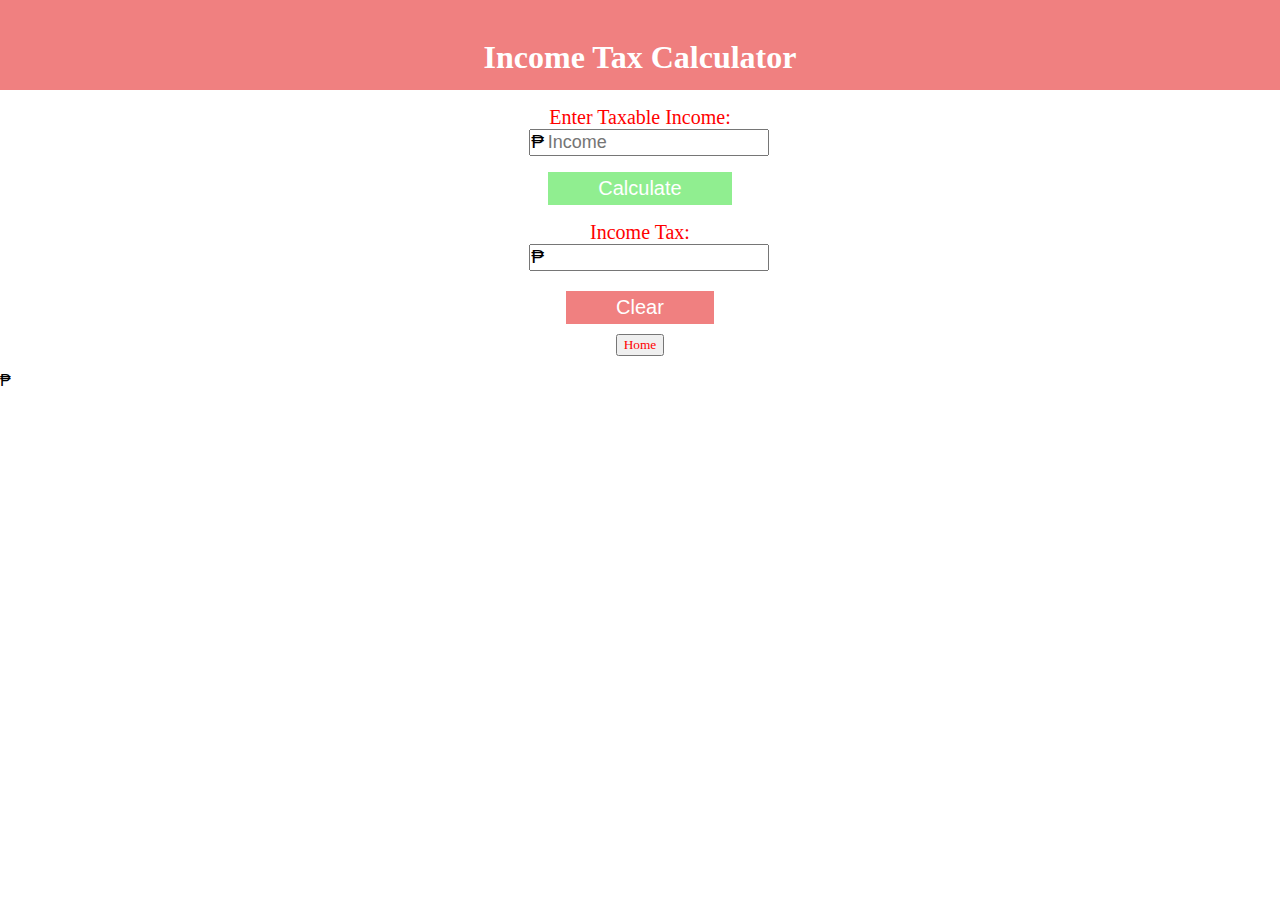
<file: ITC/Assignments/IncomeTax.html>
<!DOCTYPE html>
<html>
<head>
    <title>Income Tax</title>
  
    <meta name="viewport" content="width=device-width, "> <!--initial-scale=1-->
    <style>
    * {box-sizing: border-box}

    body, html {
    height: 100%;
    margin: 0;
    font-family: Arial, Helvetica, sans-serif;
    }
    </style>
</head>

<Body>

<header style = "background-color:lightcoral; text-align: center; width: 100%; height: 10%"><br>
    <h1 style = "font-family: 'Titillium'; color:white; text-align: center;">Income Tax Calculator</h1>
</header>


<p style = "text-align: center;">
<label for = "inCome" style = "font-family:'Titillium'; color:red; font-size: 20px;">Enter Taxable Income:</label><br>
<label style="position: relative; left:20px; font-family: 'Arial'; font-size: larger;">₱</label>
<input type = "number" name = "inCome" min ="0" id = "income" placeholder = "Income" style = "text-indent: 15px; font-size: large;"> </p>

<p style = "text-align: center;">
<input type = "button" id = convert onclick = "incomeTax (income.value)" value = "Calculate" style = "background-color: lightgreen; color:white; font-size: 20px;
padding: 5px 50px; border: none">
</p>

<p style= "text-align: center;">
<label for = "incometax" style = "font-family: 'Titillium'; color:red; font-size: 20px;">Income Tax:</label> <br>
<label style="position: relative; left:20px; font-family: 'Arial'; font-size: larger;">₱</label>
<input type = "textbox" id = "incomeTax" name = "incometax" style = "text-indent: 15px; font-size: large;" readonly> <br>


<button style = "margin-top: 20px; background-color: lightcoral; color: white; border: none; padding: 5px 50px; font-size: 20px;" 
onclick="document.getElementById('income').value = '';document.getElementById('incomeTax').value = ''">Clear</button> <br>
<input type="button" value="Home" onclick="history.back()" style = "font-family: 'Titillium'; color:red; margin-top: 10px;"> </p>



<script>
    function incomeTax (valNum)
    {
        if (valNum <= 250000)
        {
            valNum = parseFloat(valNum);
            document.getElementById("incomeTax").value = 0;
        }
        else if (valNum > 250000 && valNum <= 400000)
        {
            valNum = parseFloat(valNum);
            let x = valNum - 250000;
            let y = Math.round((x * .20)*100)/100;
            document.getElementById("incomeTax").value = y;
        }
        else if (valNum > 400000 && valNum <= 800000)
        {
            valNum = parseFloat(valNum);
            let a = valNum - 400000;
            let b = Math.round(((a * .25) + 30000)*100)/100;
            document.getElementById("incomeTax").value = b;
        }
        else if (valNum > 800000 && valNum <= 2000000)
        {
            valNum = parseFloat(valNum);
            let a = valNum - 800000;
            let b = Math.round(((a * .30) + 130000)*100)/100;
            document.getElementById("incomeTax").value = b;
        }
        else if (valNum > 2000000 && valNum <= 8000000)
        {
            valNum = parseFloat(valNum);
            let a = valNum - 2000000;
            let b = Math.round(((a * .32) + 490000)*100)/100;
            document.getElementById("incomeTax").value = b;
        }
        else if (valNum > 8000000)
        {
            valNum = parseFloat(valNum);
            let a = valNum - 8000000;
            let b = Math.round(((a * .35) + 2410000)*100)/100;
            document.getElementById ("incomeTax").value = b;
        }
    }
</script>
</Body>
</html>

&#8369
</file>
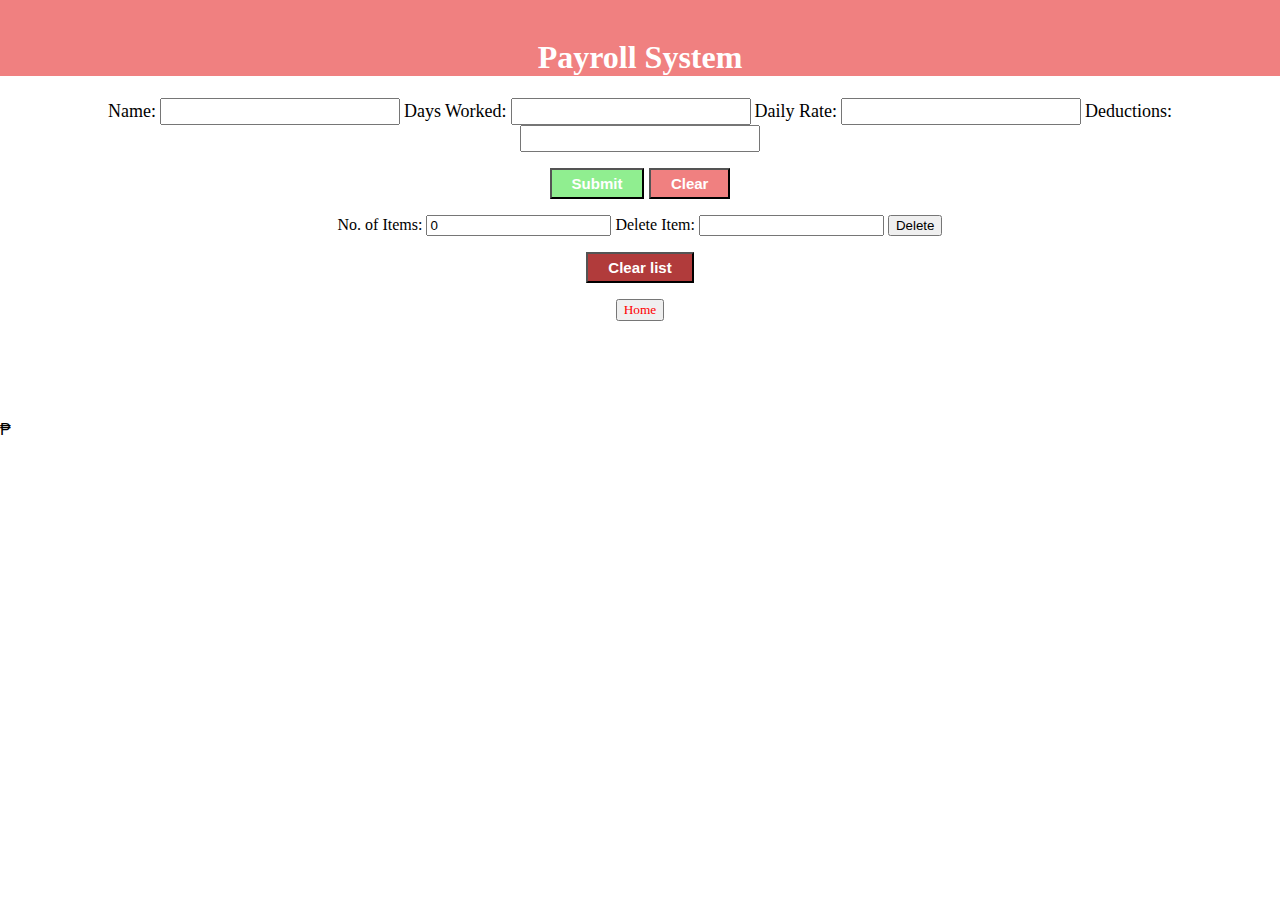
<file: ITC/Assignments/Payroll.html>
<!DOCTYPE html>
<html>
<head>
    <title>Payroll System</title>
    <meta name="viewport" content="width=device-width, "> <!--initial-scale=1-->
    <style>
    * {box-sizing: border-box}

        body, html {
            height: 100%;
            margin: 0;
            font-family: Arial, Helvetica, sans-serif;
        }
        #list {
          font-family: 'Arial';
          border-collapse: collapse;
          width: 100%;
          margin-left: 590px;
          margin-top: 100px;
        }

        #list td, #list th {
          border: 1px solid #ddd;
          padding: 8px;
        }

        #list tr:nth-child(even){background-color: #f2f2f2;}
        #list tr:nth-child(odd){background-color: #ff7e7e;}    

        #list th {

          padding-top: 10px;
          padding-bottom: 10px;
          text-align: center;
          background-color: #ff0000;
          color: white;
          font-family: 'Titillium';
          font-weight: bold;
        }
    </style>
</head>
<body onload="initlist()"></body>

<header style="background-color: lightcoral;"><br><h1 style ="text-align: center; color: white; font-family: 'Titillium';">
    Payroll System</h1> </header>




<p style = "text-align: center; font-family: 'Titillium';">

<label for = "employee" style="font-size: large;">Name:</label>
<input type = "texbox" id = "employeename" name = "employee" style="font-size: large;" textonly>

<label for="daysworked" style="font-size: large;">Days Worked:</label>
<input id="dw" name="faysworked" type="number" style="font-size: large;" numberonly>

<label for="dailyrate" style="font-size: large;">Daily Rate:</label>
<input id="rate" name="dailyrate" type="number" style="font-size: large;" numberonly>

<label for = "deduct" style="font-size: large;">Deductions: </label>
<input type = "number" min= "0" name = "deduct" id= "deduction" style="font-size: large;" numberonly>

<br>
<div style = "text-align: center;">
<button onclick="addtolist()" style = "background-color: lightgreen;font-size: 15px;
font-weight: bolder; color:white; padding: 5px 20px">Submit</button>

<input type = "button" id = "start" onclick="document.getElementById('employeename').value = ''; 
    document.getElementById('dw').value = '';
    document.getElementById('rate').value = ''
    document.getElementById('deduction').value = '' " value = "Clear" style = "background-color: lightcoral;font-size: 15px;
    font-weight: bolder;color:white; padding: 5px 20px">
</div>
</p>

<p style = "text-align: center; font-family: 'Titillium';">

<label for="items">No. of Items:</label>
<input id="items" name="items" type="number" readonly></input>
<label for="delitem">Delete Item:</label>
<input id="delitem" name="delitem" type="number" ></input>
<button onclick="deleteitem()" >Delete</button>  
</p>

<p style = "text-align: center;"><button onclick="clearlist()" style = "background-color: rgb(177, 59, 59);font-size: 15px;
    font-weight: bolder;color:white; padding: 5px 20px">Clear list</button></p>

<div style = "text-align: center;">
<input type="button" value="Home" onclick="history.back()" style = "font-family: 'Titillium'; color:red"> 
</div>

<p id="list"></p>

<script>

    function initlist(){
        list=[];
        document.getElementById("items").value=list.length;
        document.getElementById("list").innerHTML="";

    }


    function clearlist(){
        var reset;
        reset=confirm("Delete all item(s) from list ?");

        if (reset) {
             initlist();
        }
    }

    function addtolist(){

         var listitem = {
             "item": "1",
             "rate": 0,
             "dw": 1,
             "deduce":0,
            "itemamount" : function itemamount(){
                 return Math.round(this.rate*this.dw*100)/100;  
               },
            "finalpay" : function netPay(){
                 return Math.round(this.rate*this.dw)-this.deduce;  
               }
            };
          listitem.item=document.getElementById("employeename").value;
          listitem.dw=document.getElementById("dw").value;
          listitem.rate=document.getElementById("rate").value;
          listitem.deduce=document.getElementById("deduction").value;

          console.log(listitem.item);
          console.log(listitem.dw);
          console.log(listitem.rate);
          console.log(listitem.deduction);

          list.push(listitem);

          console.log(list.length);
          document.getElementById("items").value=list.length;
          showlist();

    }
    
    function deleteitem(){

        var todelete;
        var itemno;
        itemno=document.getElementById("delitem").value;
        todelete=confirm("Delete item no. "+itemno+"?");

        if (todelete) {
            list.splice(itemno-1,1);
             document.getElementById("items").value=list.length;
             showlist();   
        }
    }

    function showlist(){

        var i,l,listtext,ln;
        var theader,tbody,tb;


        theader ="<thead>";
        theader+="<tr>";
        theader+="<th>No.</th>";
        theader+='<th style="text-align:left" >Employee Name</th>';
        theader+="<th>Days Worked</th>";
        theader+='<th style="text-align:right">Daily Rate</th>';
        theader+="<th>Gross Pay</th>";
        theader+="<th>Deduction Amount</th>";
        theader+="<th>Net Pay</th>";

        l = list.length;

        for (i=0,carttext="",tbody='';i<l;i++){
            ln=i+1;    
            tbody += "<tr>"
                +'<td>'+ln+' </td>'
                +'<td>'+list[i].item+' </td>'
                +'<td style="text-align:center">'+list[i].dw+'</td>'
                +'<td style="text-align:center">₱'+list[i].rate+'</td>'
                +'<td style="text-align:center">₱'+list[i].itemamount()+'</td>'   
                +'<td style="text-align:center">₱'+list[i].deduce+'</td>' 
                +'<td style="text-align:center">₱'+list[i].finalpay()+'</td>' 
                +"</tr>";
        }
       console.log(theader+tbody);
        document.getElementById("list").innerHTML=
           '<table>'+theader+tbody+'</table>';
    }
    
var list = []; 
</script>
</body>
</html>

&#8369
</file>
<file: ITC/Assignments/styles.css>
h1 {
    text-align: center;
    font-family: "Source Sans Pro", Titillium;
    font-weight: bold;
}
h2 {
    text-align: center;
    font-family: "Source Sans Pro", Titillium;
    font-weight: bold;
}


label {
    text-align: left;
    font-family: "Source Sans Pro", Titillium;
    font-weight: bold;
    color:red;
}

button {
    text-align: center;
    font-family: "Source Sans Pro", Titillium;
    font-weight: bold;
    margin: auto;
    display: block;
    color: red;
}
</file>
